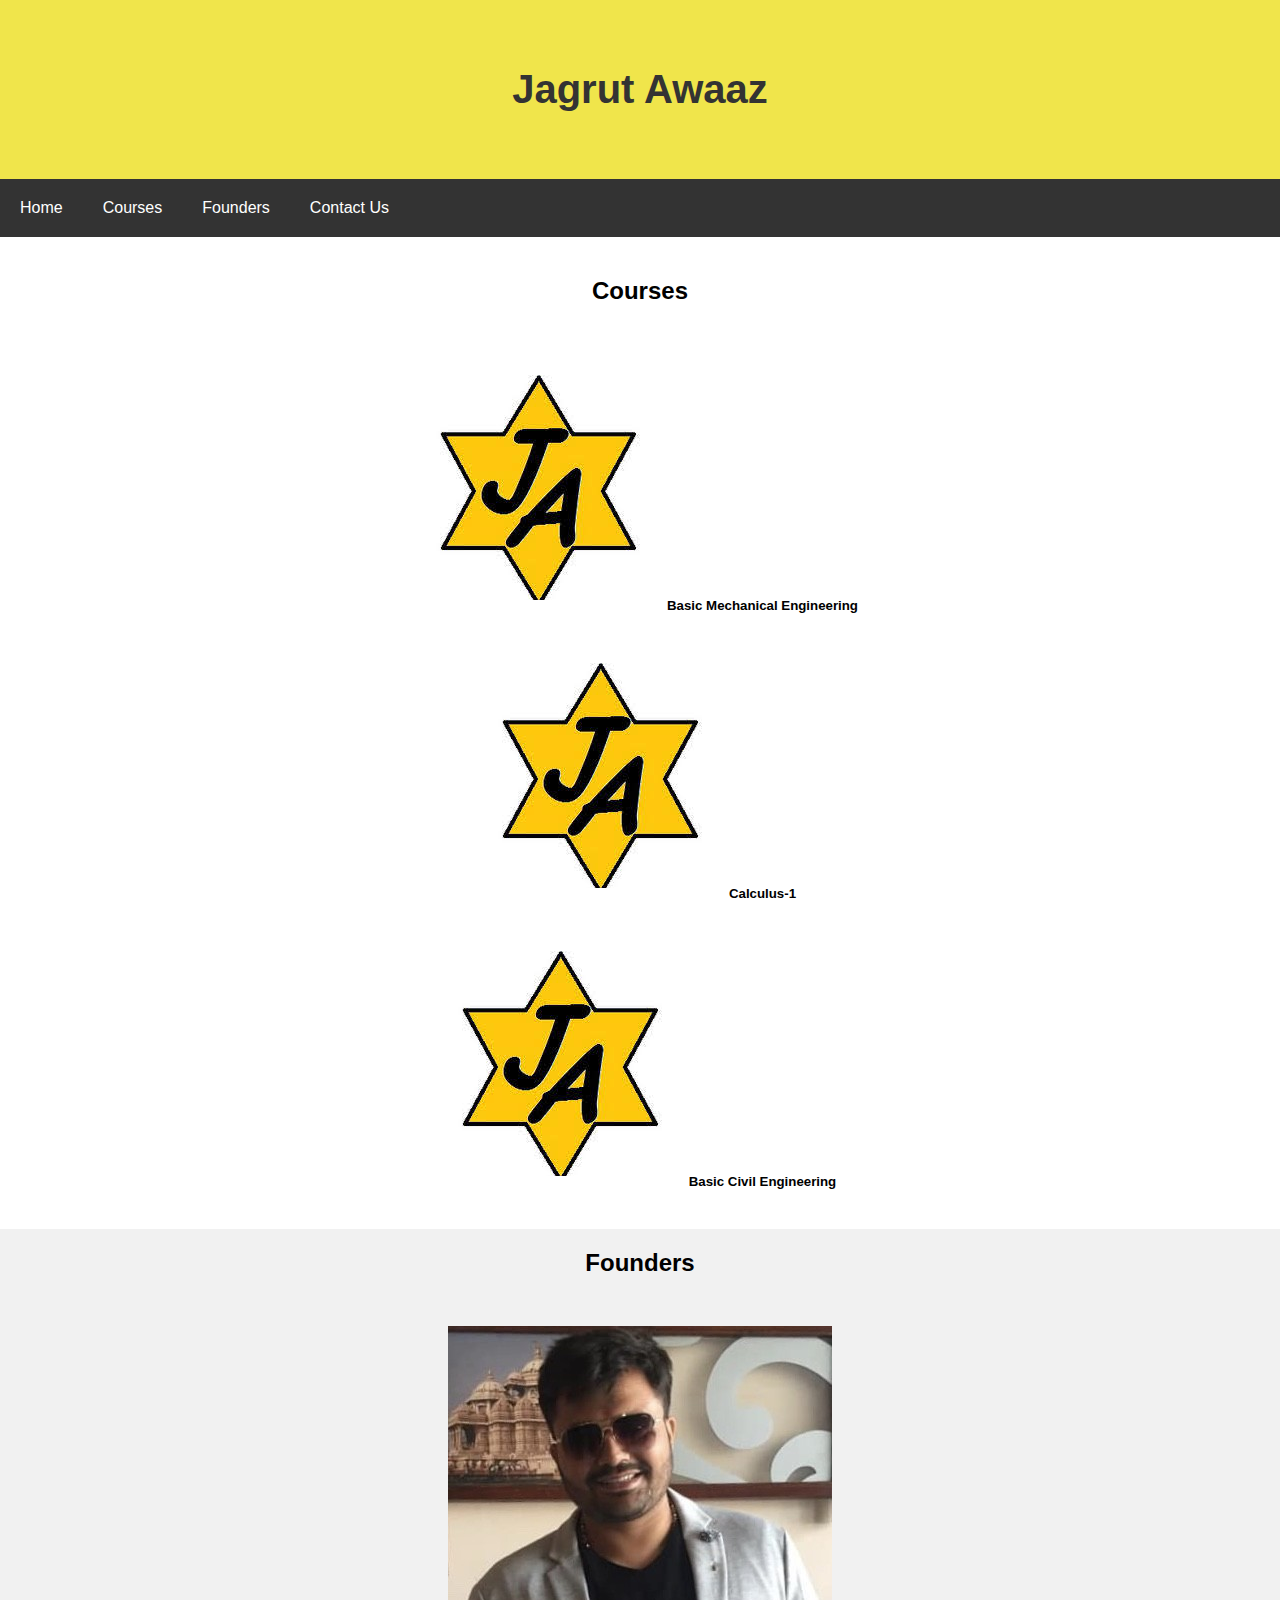
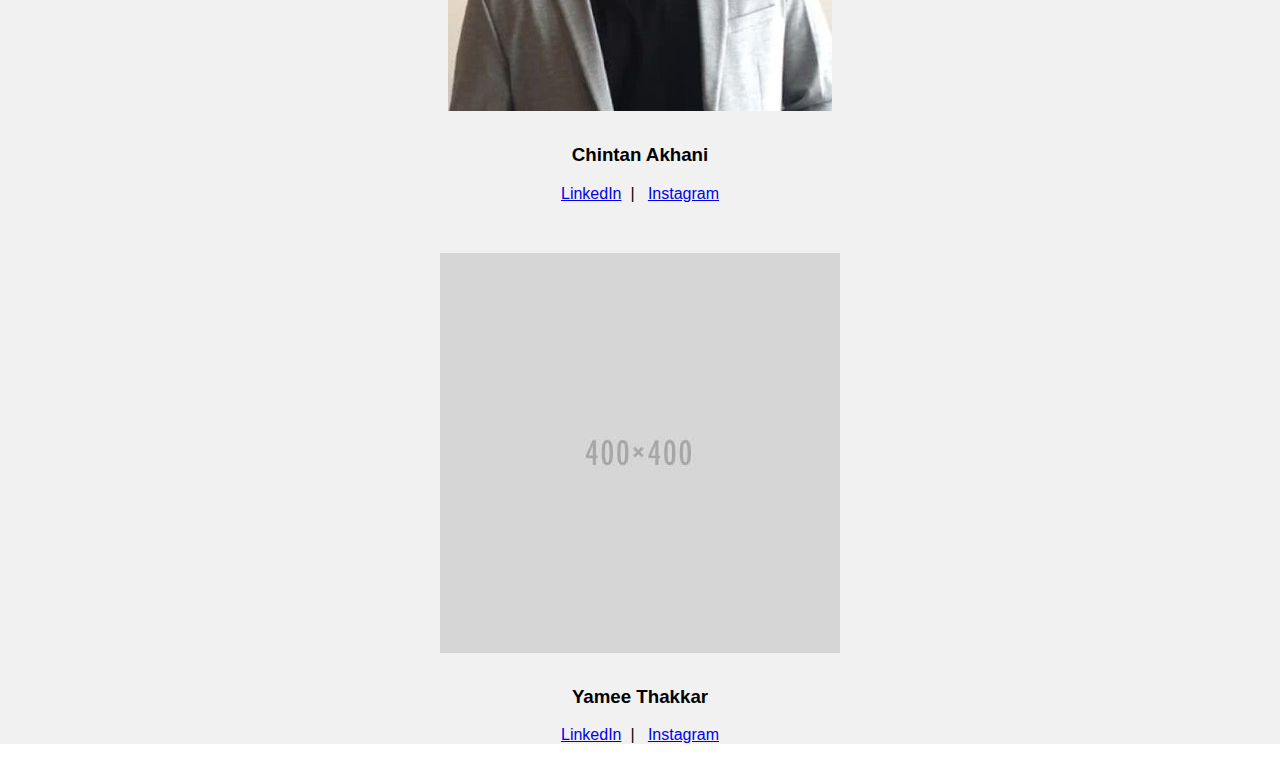
<file: index.html>
<!DOCTYPE html>
<html lang="en">
<head>
    <meta charset="UTF-8">
    <meta name="viewport" content="width=device-width, initial-scale=1.0">
    <title>Jagrut Awaaz</title>
    <link rel="stylesheet" href="css/style.css">
</head>
<body>
    <header>
        <h1>Jagrut Awaaz</h1>
       
    </header>
    <nav>
        <a href="#">Home</a>
        <a href="#">Courses</a>
        <a href="#">Founders</a>
        <a href="#">Contact Us</a>
    </nav>
    <main>
        <section>
            <h2>Courses</h2>

            <h5 href="bme.html"width="33%"><img src="img/download (1).jpg">Basic Mechanical Engineering</h5>
            <h5 href="calculus.html"width="33%"><img src="img/download (1).jpg">Calculus-1</h5>
            <h5 href="bce.html"width="33%"><img src="img/download (1).jpg">Basic Civil Engineering</h5>
        </section>
        <section>
            <h2>Founders</h2>
            <div>
                <img src="img/chintansir.jpg" alt="This is Chintan sir">
                <h3>Chintan Akhani</h3>
                <a href="https://www.linkedin.com/in/chintan-akhani-3baa09190/" target="_blank" rel="noopener noreferrer">LinkedIn</a>&nbsp;&nbsp;|&nbsp;&nbsp;
                <a href="https://www.instagram.com/akhanichintan" target="_blank" rel="noopener noreferrer">Instagram</a>

                <h4> </h4>
                <h5></h5>
            </div>
            <div>
                <img src="img/400x400.jpg" alt="This is Chintan sir">
                <h3>Yamee Thakkar </h3>
                <a href="https://www.linkedin.com/in/yameethakkar/" target="_blank" rel="noopener noreferrer">LinkedIn</a>&nbsp;&nbsp;|&nbsp;&nbsp;
                <a href="https://www.instagram.com/yameethakkar" target="_blank" rel="noopener noreferrer">Instagram</a>

                <h4></h4>
                <h5></h5>
            </div>
        </section>

    </main>
</body>
</html>
</file>
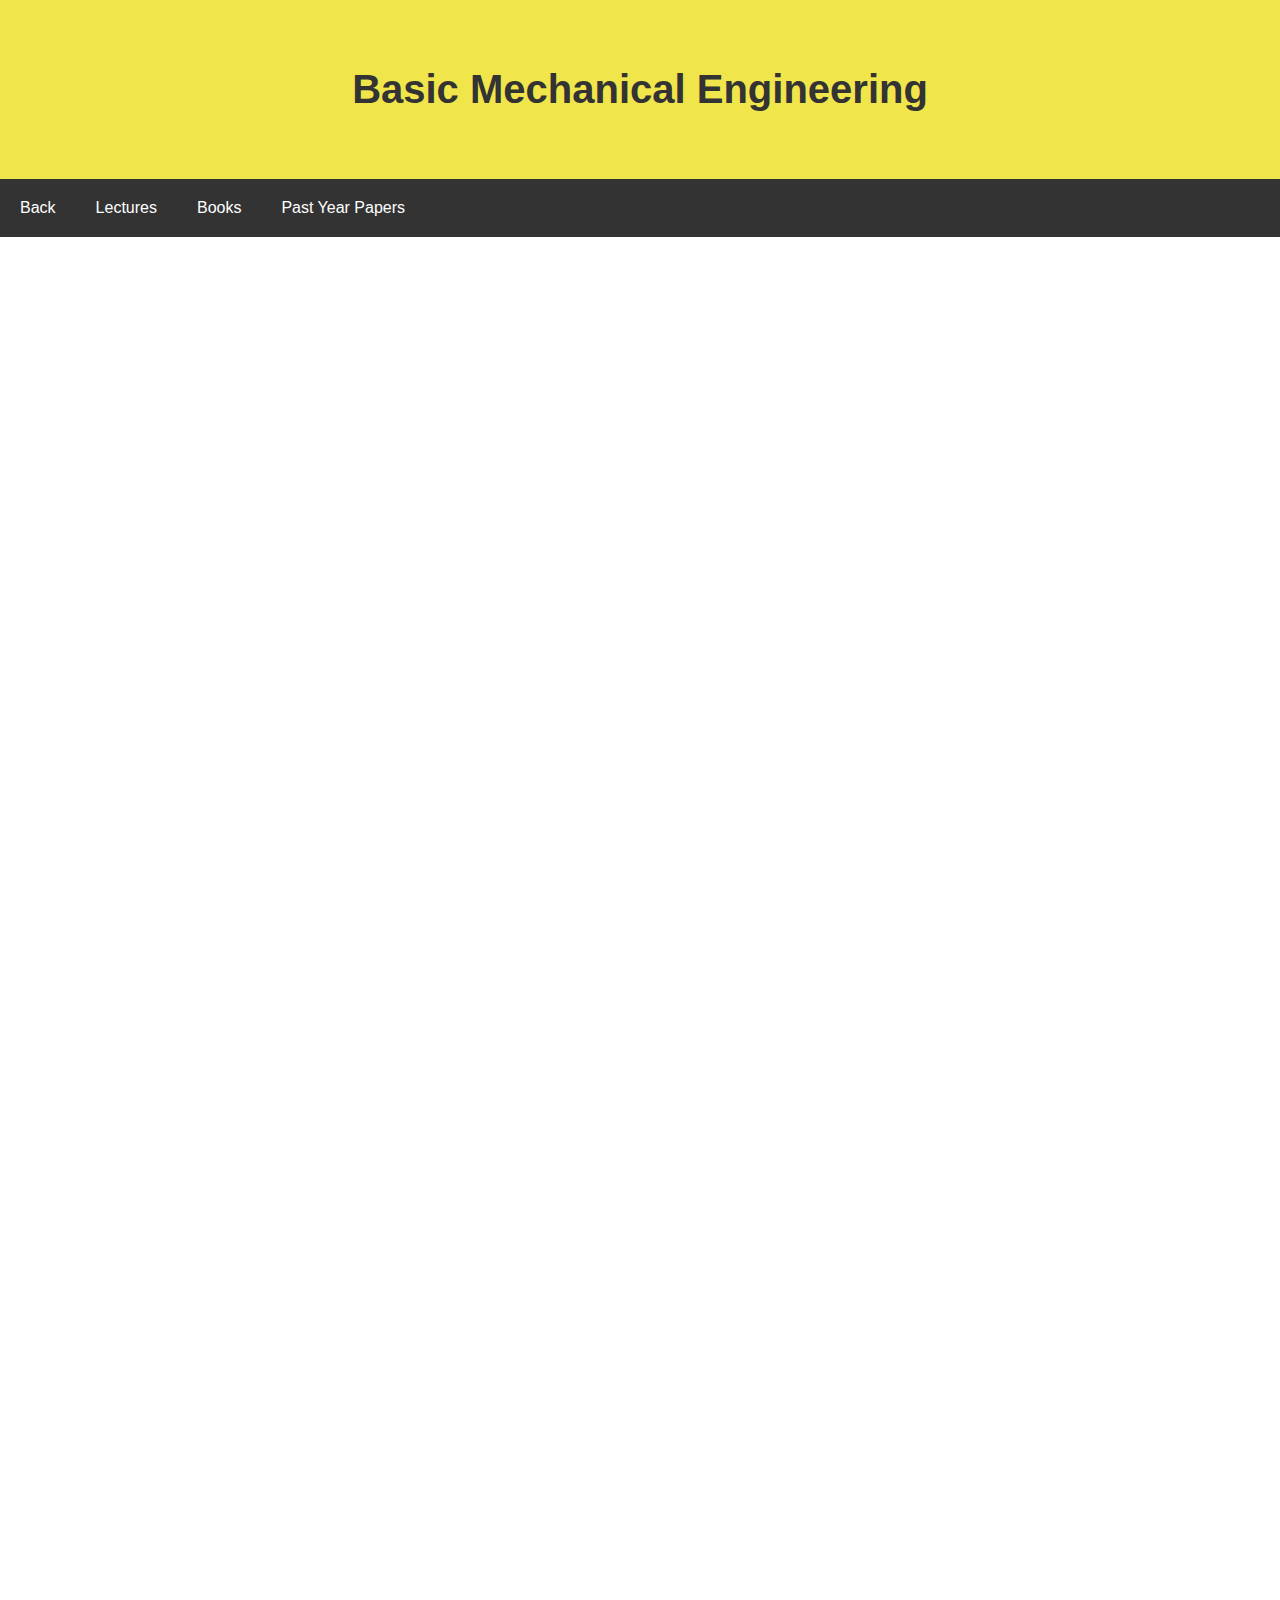
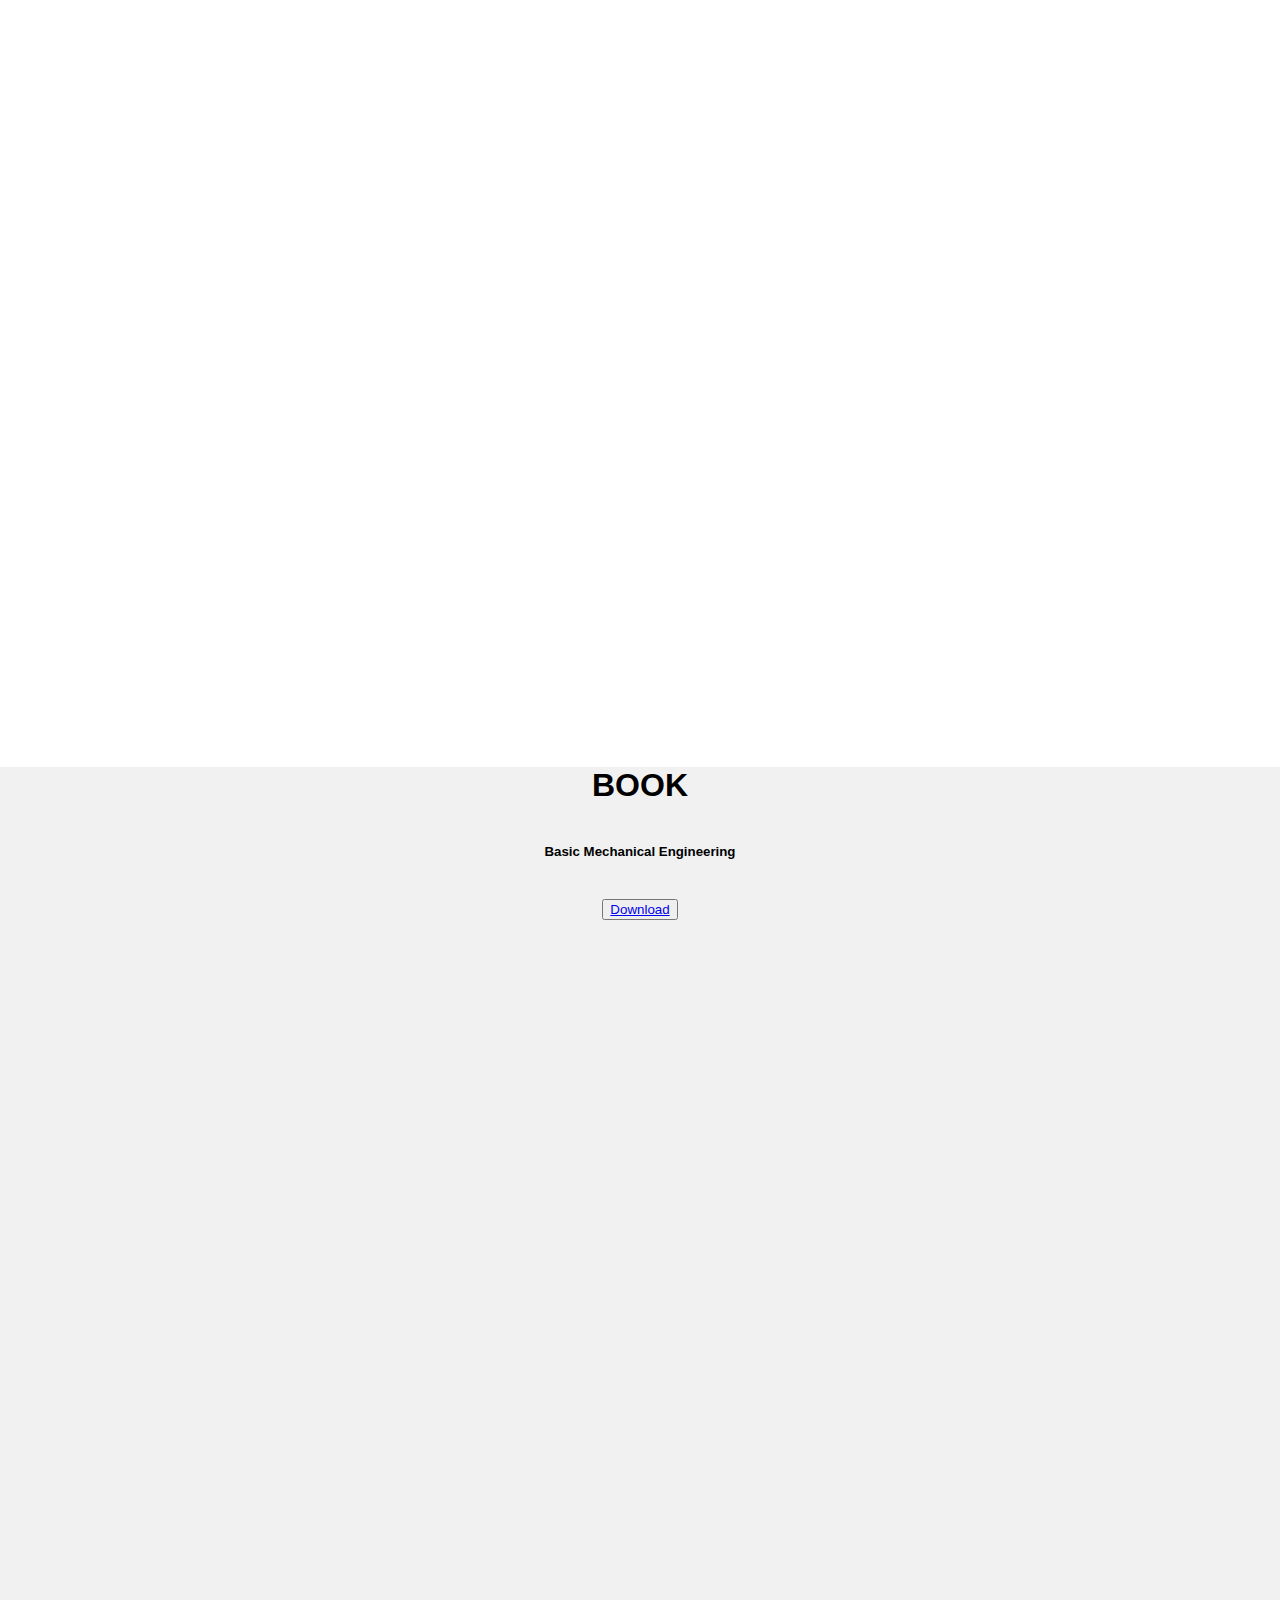
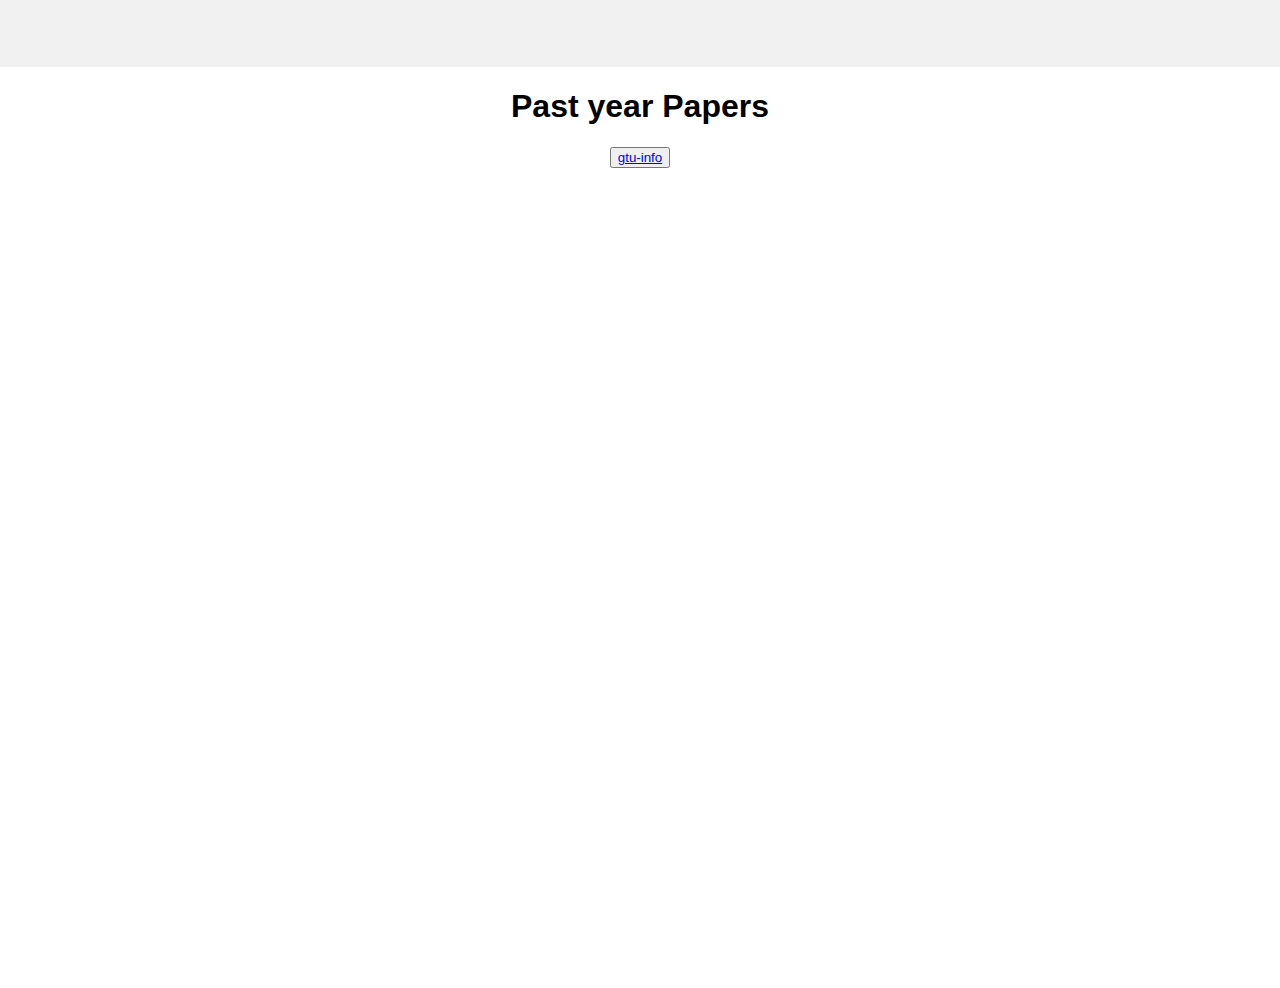
<file: bme.html>
<!DOCTYPE html>
<html lang="en">
<head>
    <meta charset="UTF-8">
    <meta name="viewport" content="width=device-width, initial-scale=1.0">
    <title>Basic Mechanical Engineering</title>
    <link rel="stylesheet" href="css/style.css">
</head>
<body>
    <header>
        <h1>Basic Mechanical Engineering</h1>
    </header>
    <nav>
        <a href="index.html">Back</a>
        <a href="#">Lectures</a>
        <a href="#">Books</a>
        <a href="#">Past Year Papers</a>
    </nav>
    <main>
        <section>
            <br>
            <br>
            <iframe width="33%" height="75%" src="https://www.youtube.com/embed/C4U-s9UWS6Q?start=2" frameborder="0" allow="accelerometer; autoplay; clipboard-write; encrypted-media; gyroscope; picture-in-picture" allowfullscreen></iframe>
            <iframe width="33%" height="75%" src="https://www.youtube.com/embed/RRlcxgJlmyE" frameborder="0" allow="accelerometer; autoplay; clipboard-write; encrypted-media; gyroscope; picture-in-picture" allowfullscreen></iframe>
            <iframe width="33%" height="75%" src="https://www.youtube.com/embed/RRlcxgJlmyE?controls=0" frameborder="0" allow="accelerometer; autoplay; clipboard-write; encrypted-media; gyroscope; picture-in-picture" allowfullscreen></iframe>
            <br>
            <br>
            <iframe width="33%" height="75%" src="https://www.youtube.com/embed/KLKPiclor40" frameborder="0" allow="accelerometer; autoplay; clipboard-write; encrypted-media; gyroscope; picture-in-picture" allowfullscreen></iframe>
            <iframe width="33%" height="75%" src="https://www.youtube.com/embed/T9IQKC2fQf8" frameborder="0" allow="accelerometer; autoplay; clipboard-write; encrypted-media; gyroscope; picture-in-picture" allowfullscreen></iframe>
            <iframe width="33%" height="75%" src="https://www.youtube.com/embed/T9IQKC2fQf8" frameborder="0" allow="accelerometer; autoplay; clipboard-write; encrypted-media; gyroscope; picture-in-picture" allowfullscreen></iframe>
            <br>
            <br>
            <iframe width="33%" height="75%" src="https://www.youtube.com/embed/L1n0I2w-n_0" frameborder="0" allow="accelerometer; autoplay; clipboard-write; encrypted-media; gyroscope; picture-in-picture" allowfullscreen></iframe>
        </section>
        <section>
            <div>
                <h1>BOOK </h1>
                <h5>Basic Mechanical Engineering</h5>
                <button type="button">
                    <a href="books/BME book__re.pdf" target="_blank">Download</a>
                </button>
            </div>
        </section>
        <section>
            <h1>Past year Papers</h1>
            <button type="button">
                <a href="http://gtu-info.com/Subject/3110006/BME/Basic_Mechanical_Engineering/Exam-Question-Paper-Solution" target="_blank">gtu-info</a>
            </button>
        </section>
    </main>
</body>
</html>
</file>
<file: css/style.css>
* {
    box-sizing: border-box;
}

body {
    margin: 0px;
    font-family: -apple-system, BlinkMacSystemFont, 'Segoe UI', Roboto, Oxygen, Ubuntu, Cantarell, 'Open Sans', 'Helvetica Neue', sans-serif;
}

header h1 {
    text-align: center;
    font-size: 40px;
    color: #333;

}

header {        
    padding: 40px;
    background-color: rgb(240, 229, 75);
}

nav {
    background-color: #333;
    overflow: hidden;
}

nav a {
    text-decoration: none;
    padding: 20px;
    text-align: center;
    float: left;
    color: white;
}

main {
    background-color: white;
    text-align: center;
}

h2 {
    padding: 20px;
}

section:nth-child(even) {
    background-color: rgb(241, 241, 241);
}

section {
    min-height: 100vh;
}

video {
    padding: 10px;
}

iframe {
    height: 75vh;
}

img {
    padding: 10px;
}

section h5 {
    margin: 40px;
}

footer {
    background-color: #333;
    overflow: hidden;
}

footer a {
    text-decoration: none;
    padding: 20px;
    text-align: center;
    float: left;
    color: white;
}
</file>
